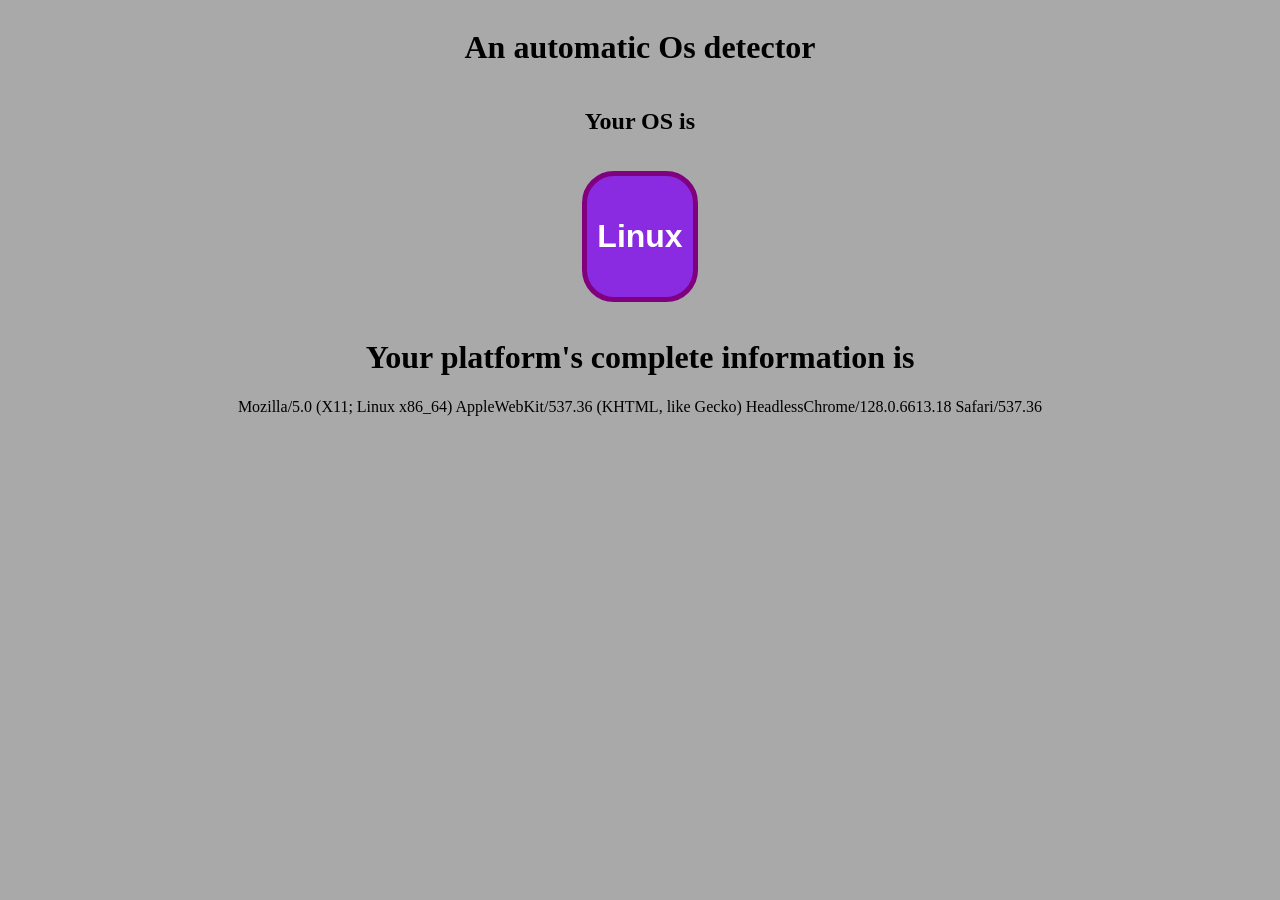
<file: index.html>
<!DOCTYPE html>
<html lang="en">
<head>
    <meta charset="UTF-8">
    <title>OS DETECTOR</title>
    <link rel="stylesheet" href="button.css">
</head>
<body>
<div class="container">
    <h1>An automatic Os detector</h1>
    <h2>Your OS is</h2>
    <button class="button" aria-label="Your OS"><p id="space"></p></button>
</div>
<div>
    <h1>Your platform's complete information is</h1>
    <p id="info">

</p>
</div>
<script src="client.js"></script>
</body>
</html>
</file>
<file: button.css>
body{
    background-color: darkgrey;
    text-align: center;
}

.container{
    display: flex;
    justify-content: center;
    align-items: center;
    flex-direction: column;
}

.button{
    margin: 1rem;
    border: none;
    padding: 10px;
    border-radius: 2rem;
    background-color: blueviolet;
    border: 5px solid purple;
}
.button p{
    font-size: 2rem;
    font-weight: bold;
    color: white;
}
.button:hover{
    transform: scale(1.1);
    box-shadow: 0px 0px 10px 10px white;
}
</file>
